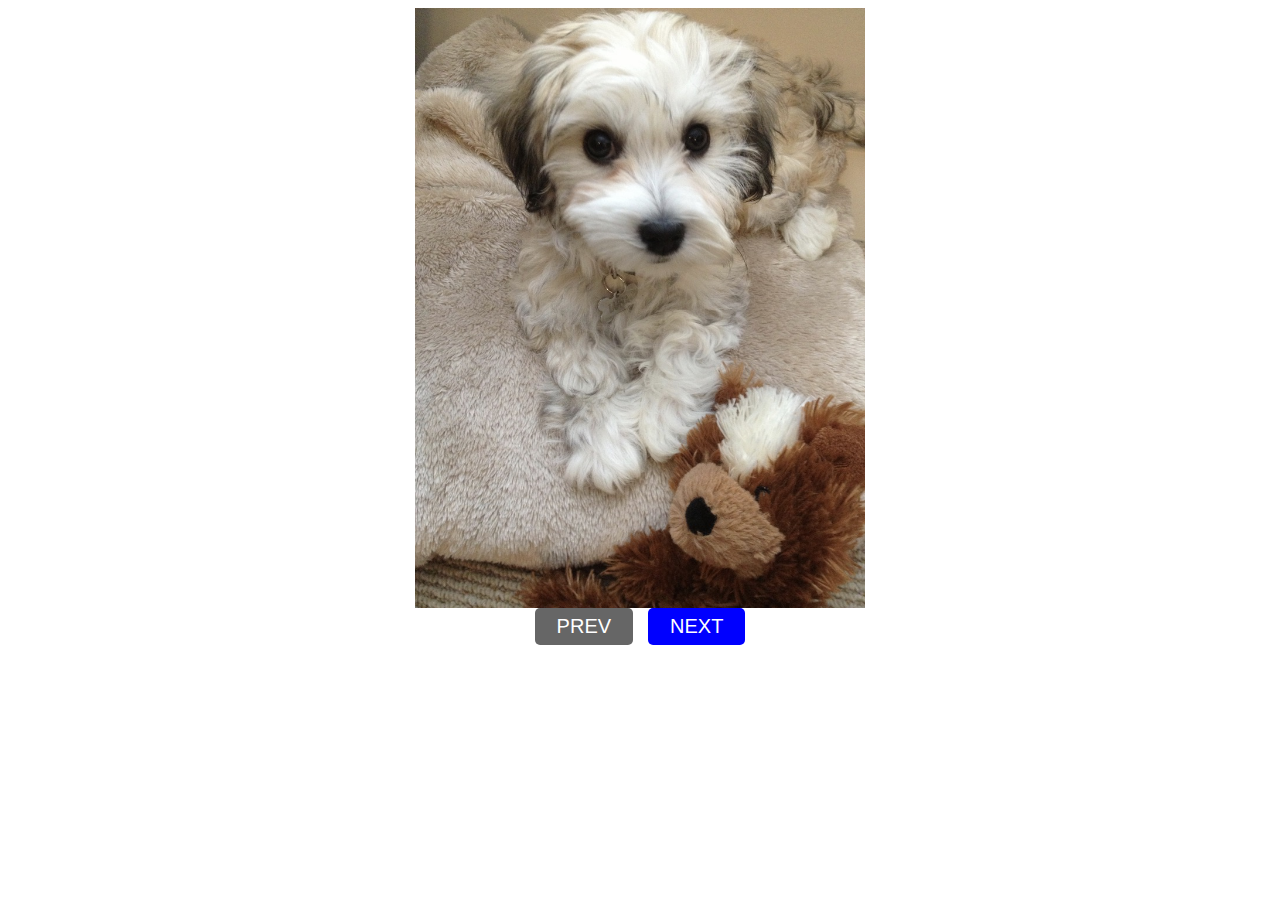
<file: javascript/projects/gallery_with_vanilla_js/index.html>
<!DOCTYPE html>
<html lang="en">
<head>
    <meta charset="UTF-8">
    <meta name="viewport" content="width=device-width, initial-scale=1.0">
    <meta http-equiv="X-UA-Compatible" content="ie=edge">
    <title>gallery</title>
    <link rel="stylesheet" href="./style.css">
</head>
<body>
    <div class="image-gallery">
        <img src="./images/1.jpg" alt="Luna" class="gallery-img active" />
        <img src="./images/2.jpg" alt="Luna" class="gallery-img" />
        <img src="./images/3.jpg" alt="Luna" class="gallery-img" />
        <img src="./images/4.jpg" alt="Luna" class="gallery-img" />
        <img src="./images/5.jpg" alt="Luna" class="gallery-img" />
        <img src="./images/6.jpg" alt="Luna" class="gallery-img" />
        <img src="./images/7.jpg" alt="Luna" class="gallery-img" />
        <img src="./images/8.jpg" alt="Luna" class="gallery-img" />
        <img src="./images/9.jpg" alt="Luna" class="gallery-img" />
        <img src="./images/10.jpg" alt="Luna" class="gallery-img" />
        <img src="./images/11.jpg" alt="Luna" class="gallery-img" />
        <img src="./images/12.jpg" alt="Luna" class="gallery-img" />


    </div>
    <div class="btns">
        <button disabled class="btn prev" > PREV</button>
        <button class="btn next">NEXT</button>
    </div>
    <script src="./gallery.js"></script>
</body>
</html>
</file>
<file: javascript/projects/gallery_with_vanilla_js/style.css>
*{
    box-sizing: border-box;
}
.gallery-img{
    display:none;
    max-height: 600px;;
}

.active{
    display: block;
}

.image-gallery{
    width:100%;
    display:flex;
    justify-content: center;
    align-items: center;
}

.btns{ 
     width:100%;
    display:flex;
    justify-content: center;
    align-items: center;


}

.btn {
    
    background-color: blue;
    color:white;
    font-size: 20px;
    padding: 5px 20px;
    border-color: transparent;
    border-radius: 5px;
    cursor: pointer;
}

.prev{
    margin-right: 15px;

}


.btn:disabled {
    background-color: #666;
    cursor: not-allowed;
  }
</file>
